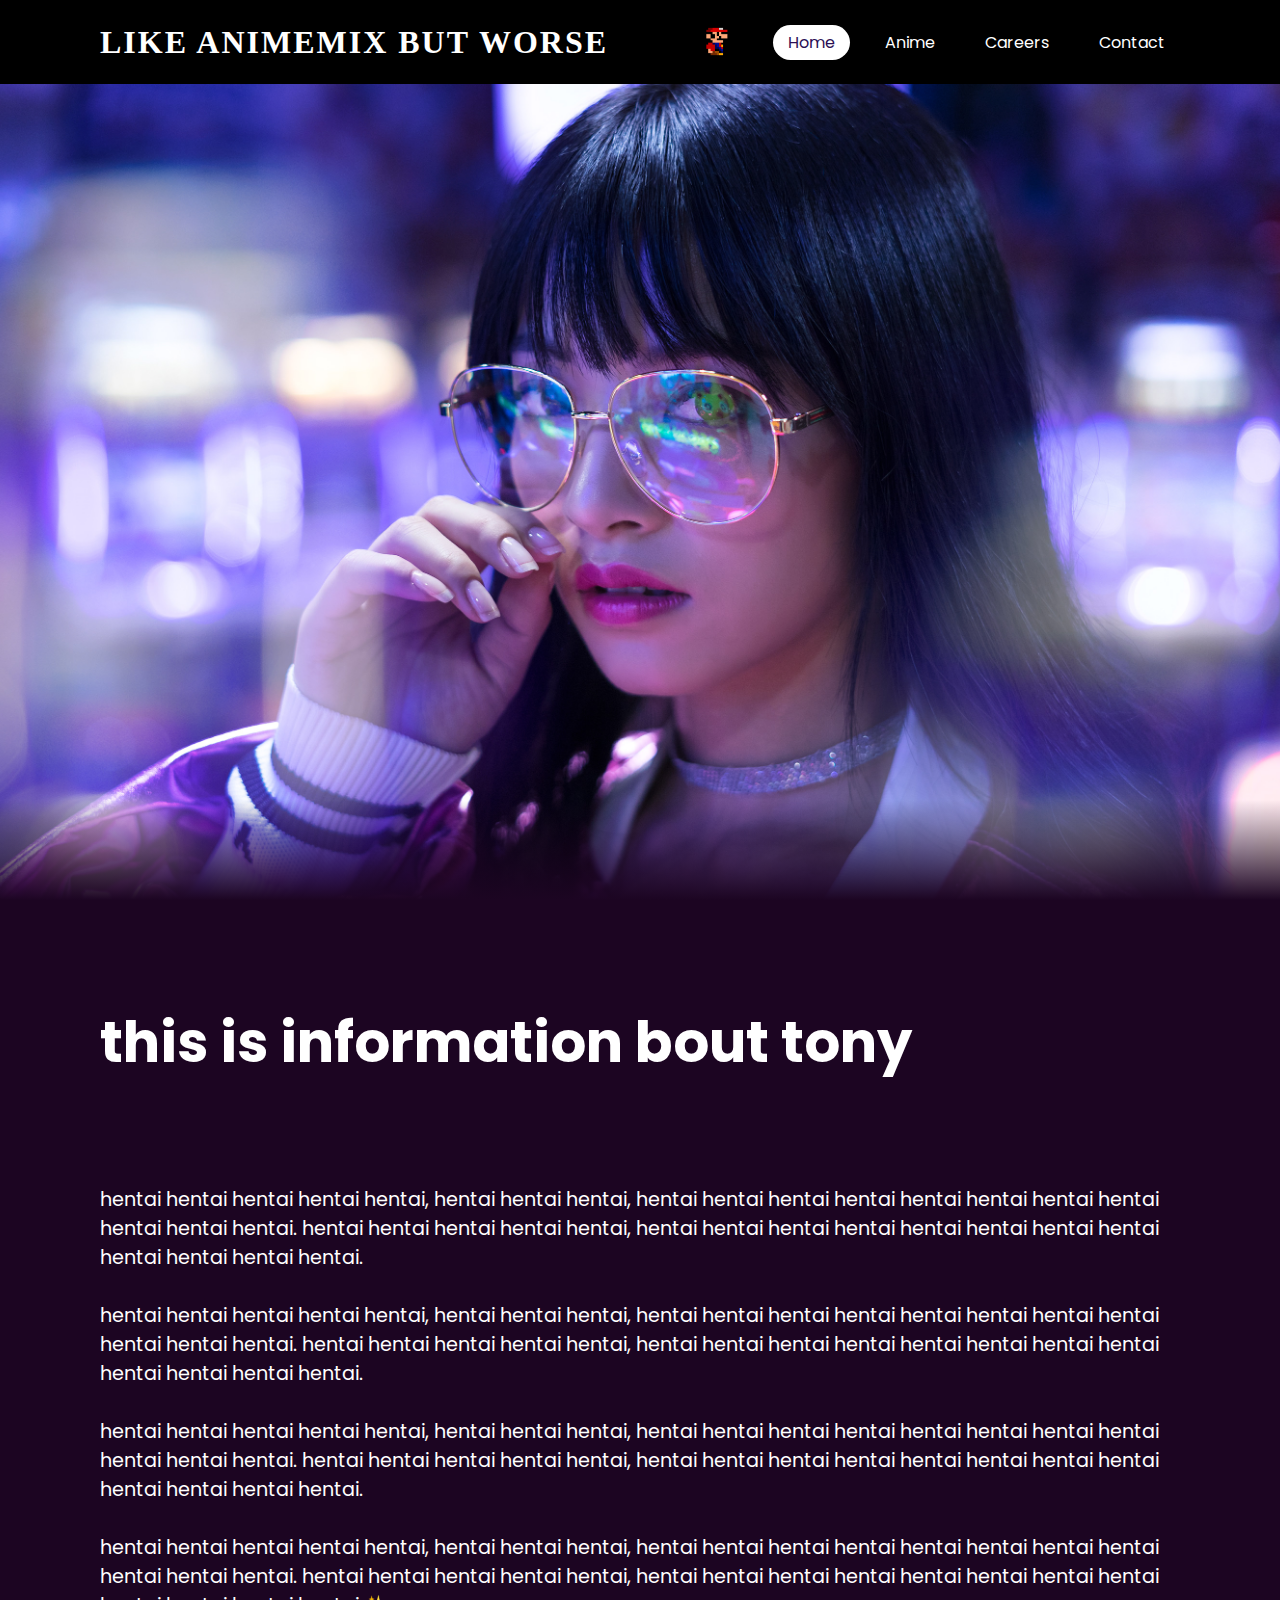
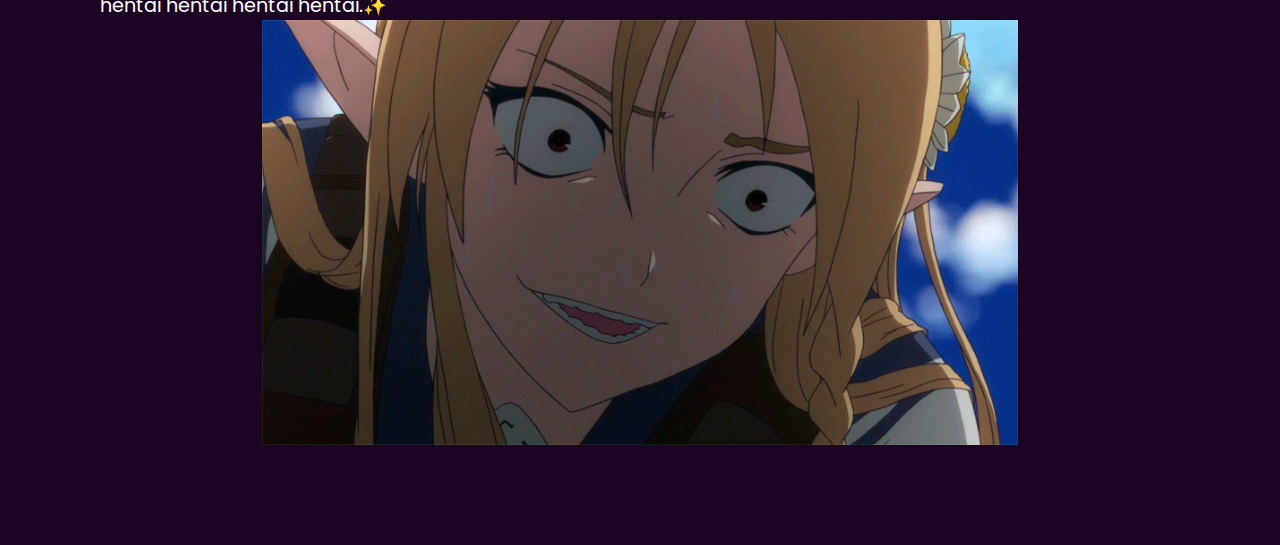
<file: test.html>
<!DOCTYPE html>
<html lang="en">
<head>
    <meta charset="UTF-8">
    <meta http-equiv="X-UA-Compatible" content="IE=edge">
    <meta name="viewport" content="width=device-width, initial-scale=1.0">
    <title>undertale</title>
    <link rel="stylesheet" href="styles.css">
</head>
<body>
    <header>
        <a class="logo" href="index.html">like animemix but worse</a>
        <img src="mario.png" alt="mario" class="mario">
        <ul>
            <li><a href="index.html" class="active">Home</a></li>
            <li><a href="test.html">Anime</a></li>
            <li><a href="#">Careers</a></li>
            <li><a href="#">Contact</a></li>
        </ul>
    </header>
    <section>
        <img src="asian_girl.jpg" alt="img">
    </section>
    <div class="sec" id="sec">
        <h2>this is information bout tony</h2>
        <p>hentai hentai hentai hentai hentai, hentai hentai hentai, hentai hentai hentai hentai hentai hentai hentai hentai hentai hentai hentai. hentai hentai hentai hentai hentai, hentai hentai hentai hentai hentai hentai hentai hentai hentai hentai hentai hentai.<br><br>hentai hentai hentai hentai hentai, hentai hentai hentai, hentai hentai hentai hentai hentai hentai hentai hentai hentai hentai hentai. hentai hentai hentai hentai hentai, hentai hentai hentai hentai hentai hentai hentai hentai hentai hentai hentai hentai.<br><br>hentai hentai hentai hentai hentai, hentai hentai hentai, hentai hentai hentai hentai hentai hentai hentai hentai hentai hentai hentai. hentai hentai hentai hentai hentai, hentai hentai hentai hentai hentai hentai hentai hentai hentai hentai hentai hentai.<br><br>hentai hentai hentai hentai hentai, hentai hentai hentai, hentai hentai hentai hentai hentai hentai hentai hentai hentai hentai hentai. hentai hentai hentai hentai hentai, hentai hentai hentai hentai hentai hentai hentai hentai hentai hentai hentai hentai.✨</p>
        <img src="hent.gif" alt="hentaigif" class="hent">
    </div>
</body>
</html>
</file>
<file: styles.css>
@import url('https://fonts.googleapis.com/css2?family=Poppins:wght@300&display=swap');
@import url('https://fonts.googleapis.com/css2?family=Silkscreen&display=swap');


* {
    margin: 0;
    padding: 0;
    box-sizing: border-box;
    font-family: 'Poppins', sans-serif;
    scroll-behavior: smooth;
}


header{
    background: black;
    position: absolute;
    top: 0;
    left: 0;
    width: 100%;
    padding: 10px 100px;
    display: flex;
    align-items: center;
    justify-content: space-between;
    z-index: 10000;
}

header .logo {
    font-family: PT mono;
    color: #fff;
    font-weight: 700;
    text-decoration: none;
    font-size: 2em;
    text-transform: uppercase;
    letter-spacing: 2px;
}

header ul {
    display: flex;
    justify-content: center;
    align-items: center;
}

header ul li{
    list-style: none;
    margin-left: 20px;
}


header ul li a {
    text-decoration: none;
    padding: 6px 15px;
    color: #fff;
    border-radius: 20px;
}

header ul li a:hover,
header ul li a.active{
    background: #fff;
    color: #2b1055;
}

header .mario {
    height: 4em;
    margin-left: auto;
}

section{
    position: relative;
    width: 100%;
    height: 100vh;
    padding: 100px;
    display: flex;
    justify-content: center;
    align-items: center;
}

section::before{
    content: '';
    position: absolute;
    bottom: 0;
    width: 100%;
    height: 100px;
    background: linear-gradient(to top,#1c0522, transparent );
    z-index: 1;
}

section img {
    position: absolute;
    top: 0;
    left: 0;
    width: 100%;
    height: 100%;
    object-fit: cover;
}


.sec{
    position: relative;
    padding: 100px;
    background: #1c0522;
}

.sec h2{
    font-size: 3.5em;
    margin-bottom: 100px;
    color: #fff;
}

.sec h1{
    font-family: 'Silkscreen', cursive;
    font-size: 3.5em;
    margin-bottom: 100px;
    color: #fff;
    text-align: center;
}

.sec p{
    font-size: 1.2em;
    color: #fff;
}

.hent {
    display: flex;
    width: 70%;
    margin: auto;
}

.text{
    font-family: 'Silkscreen', cursive;
    color: #black;
    font-size: 7.5vw;
    z-index: 9;
}
</file>
